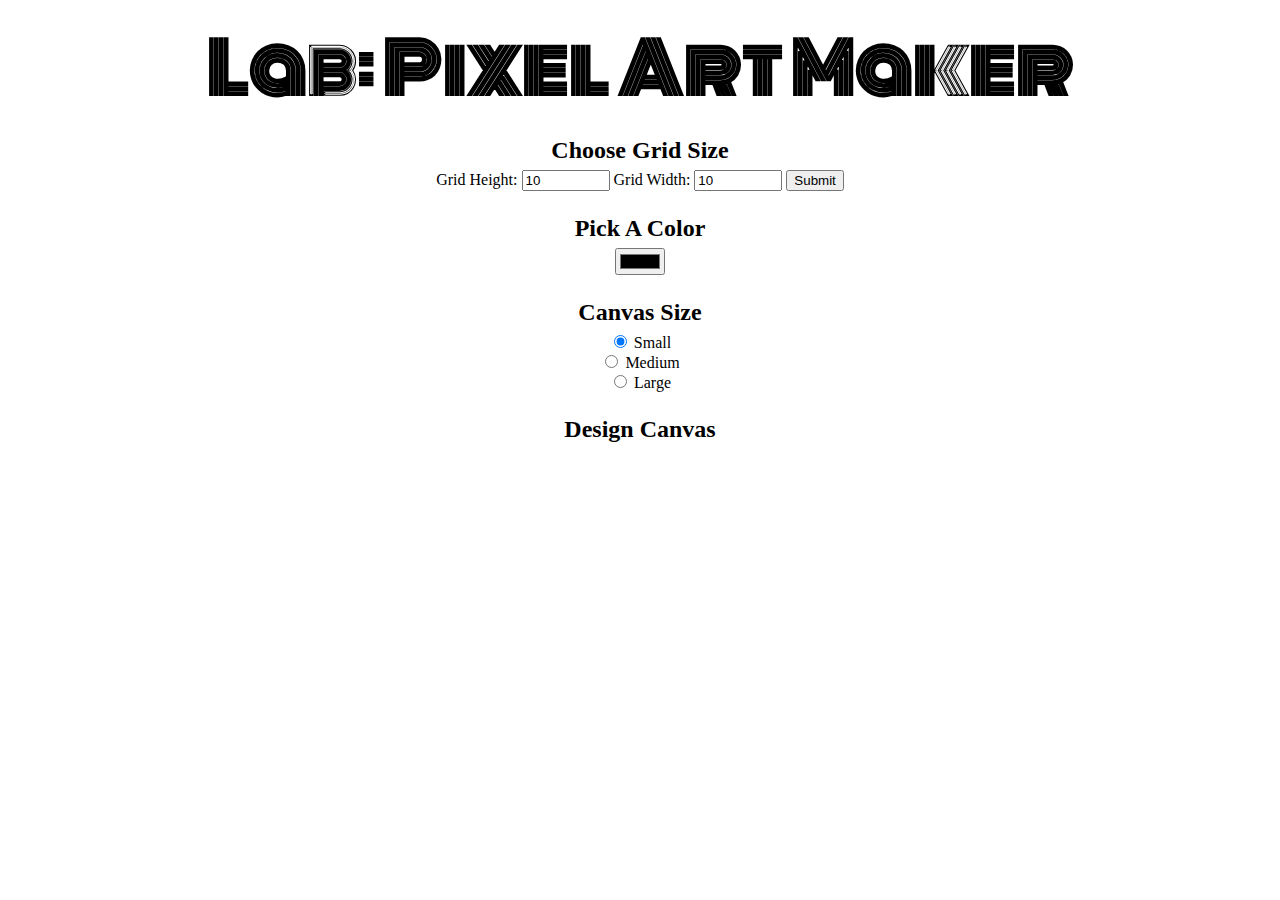
<file: project-pixel-art-maker-starter/index.html>
<!DOCTYPE html>
<html>
<head>
    <title>Pixel Art Maker!</title>
    <link rel="stylesheet" href="https://fonts.googleapis.com/css?family=Monoton">
    <link rel="stylesheet" href="styles.css">
</head>
<body>
    <h1>Lab: Pixel Art Maker</h1>

    <h2>Choose Grid Size</h2>
    <form id="sizePicker">
        Grid Height:
        <input type="number" id="inputHeight" name="height" min="1" value="10">
        Grid Width:
        <input type="number" id="inputWidth" name="width" min="1" value="10">
        <input type="submit">
    </form>

    <h2>Pick A Color</h2>
    <input type="color" id="colorPicker">

    <h2>Canvas Size</h2>

    <form id="canvasPicker">
      <input type="radio" name="canvasSize" value="S" checked /> Small <br />
      <input type="radio" name="canvasSize" value="M" /> Medium <br />
      <input type="radio" name="canvasSize" value="L" /> Large <br />
    </form>

    <h2>Design Canvas</h2>
    <table id="pixelCanvas"></table>

    <script src="https://ajax.aspnetcdn.com/ajax/jQuery/jquery-3.3.1.min.js"></script>

    <script src="designs.js"></script>

</body>
</html>
</file>
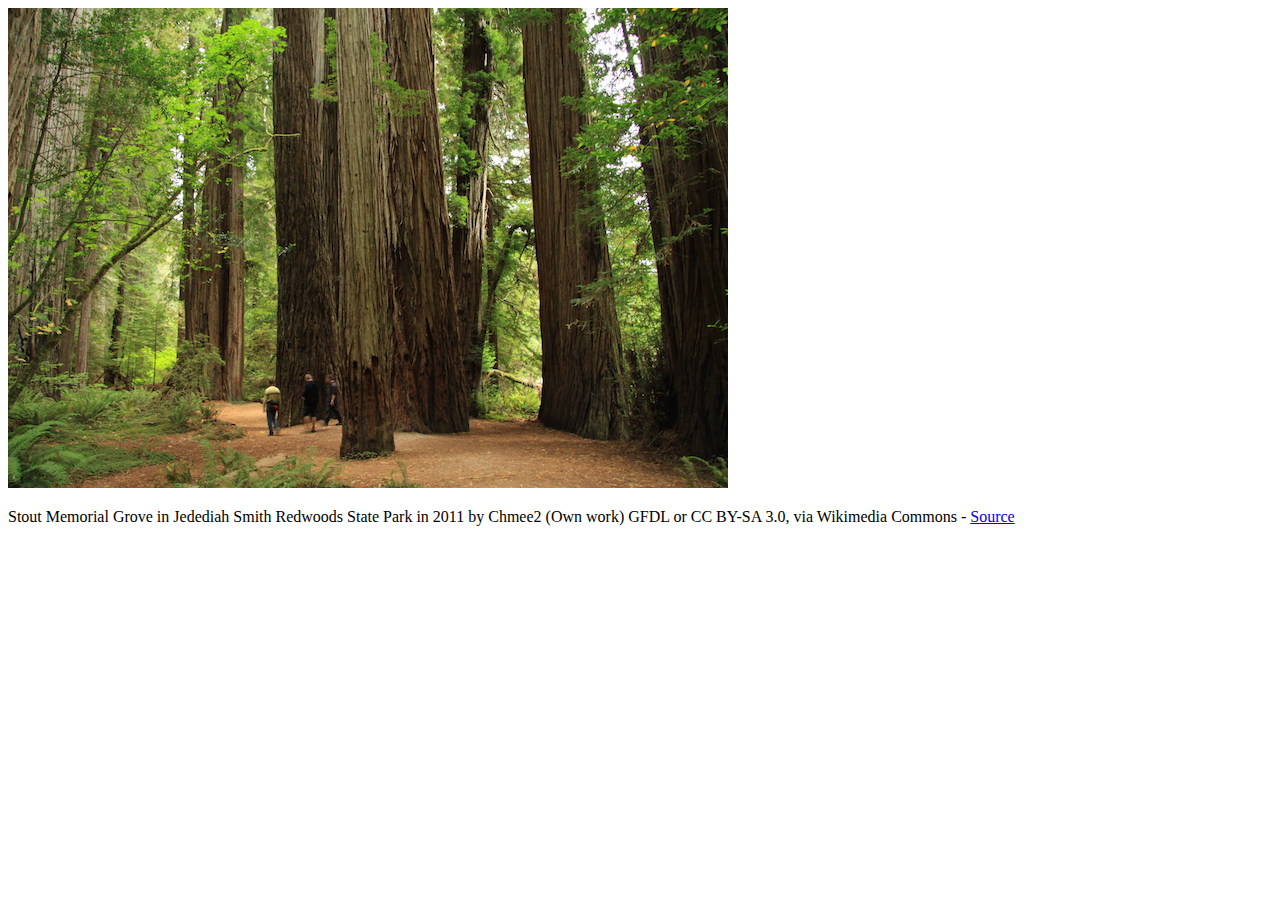
<file: Lesson 1-3/figures/index.html>
<!DOCTYPE html>
<html lang="en">
<head>
  <meta charset="UTF-8">
  <title>Figures Quiz</title>
  <!-- the next line loads the tests for the Udacity Feedback extension -->
  <meta name="udacity-grader" content="http://udacity.github.io/fend/fend-refresh/lesson2/problem-set/figures/tests.json">
</head>
<body>
  <!--
  You'll see some text written like this below: [words that are displayed](http://website.com). This is Markdown syntax for a link. You can think of Markdown as HTML shorthand. You'll need to turn it into HTML that looks like <a href="http://website.com">words that are displayed</a>.

  Learn more about Markdown here: https://daringfireball.net/projects/markdown/
  -->

  <!-- Turn this into HTML! -->
<img  src = "redwoods_state_park.jpg" alt='redwood'>

<p>Stout Memorial Grove in Jedediah Smith Redwoods State Park in 2011 by Chmee2 (Own work) GFDL or CC BY-SA 3.0, via Wikimedia Commons - <a href="https://commons.wikimedia.org/wiki/File%3AStout_Memorial_Grove_in_Jedediah_Smith_Redwoods_State_Park_in_2011_(22).JPG">Source</a></p>

</body>
</html>
</file>
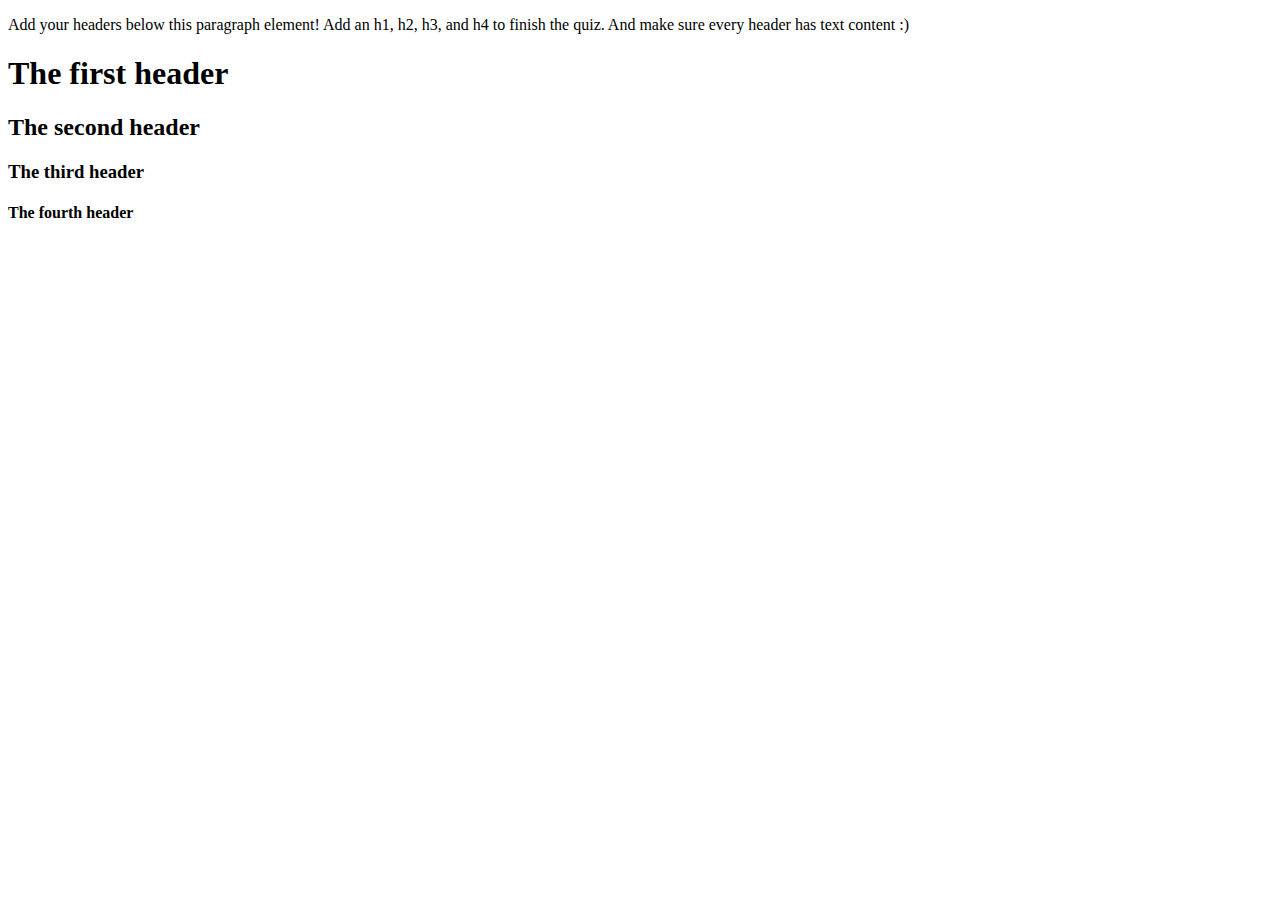
<file: Lesson 1-3/headers/index.html>
<!DOCTYPE html>
<html lang="en">
<head>
  <meta charset="UTF-8">
  <title>Headers Quiz</title>
  <!-- the next line loads the tests for the Udacity Feedback extension -->
  <meta name="udacity-grader" content="http://udacity.github.io/fend/fend-refresh/lesson2/problem-set/headers/tests.json">
</head>
<body>
  <p>Add your headers below this paragraph element! Add an h1, h2, h3, and h4 to finish the quiz. And make sure every header has text content :)</p>
  <h1> The first header</h1>
  <h2> The second header </h2>
  <h3> The third header </h3>
  <h4> The fourth header</h4>
</body>
</html>
</file>
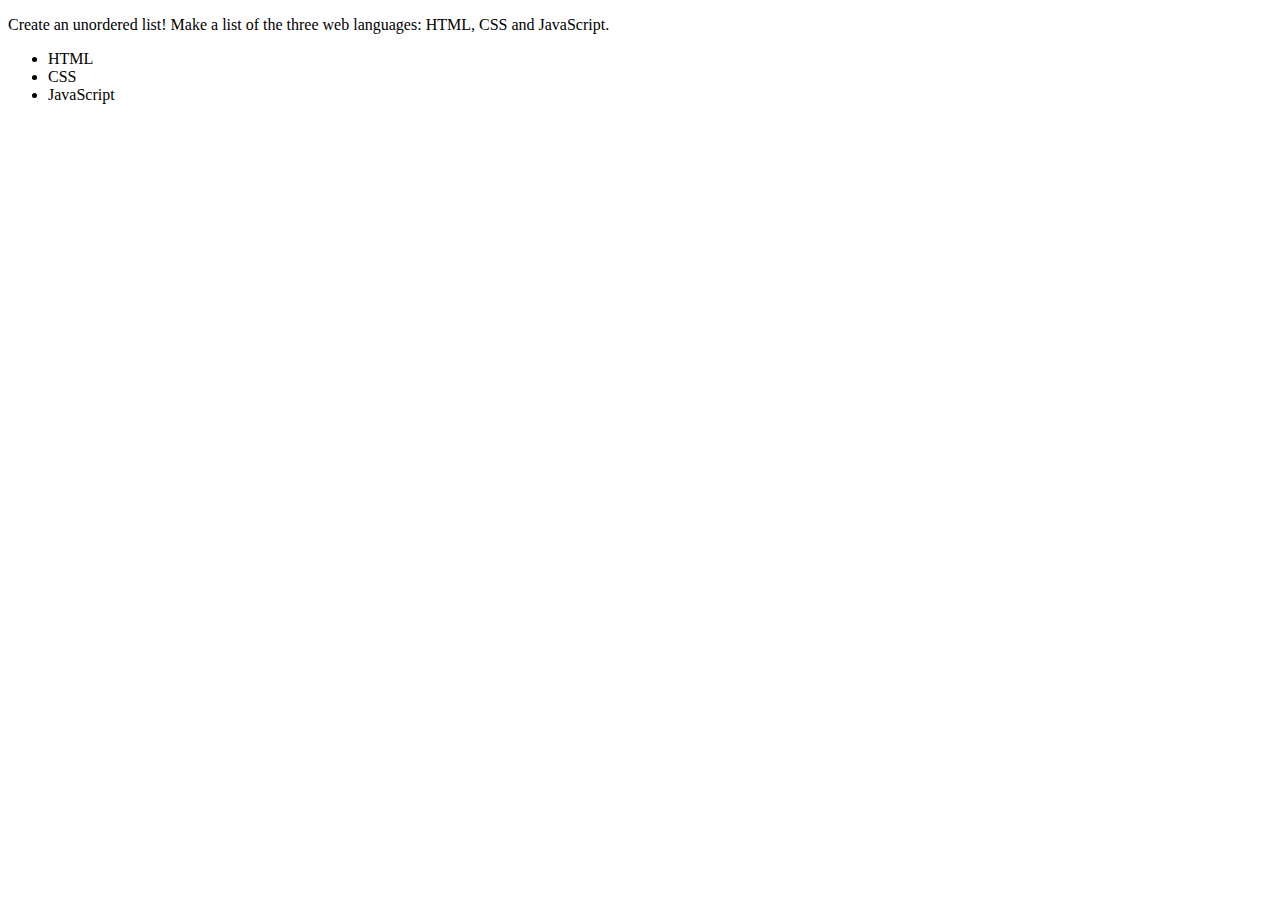
<file: Lesson 1-3/lists/index.html>
<!DOCTYPE html>
<html lang="en">
<head>
  <meta charset="UTF-8">
  <title>Lists Quiz</title>
  <!-- the next line loads the tests for the Udacity Feedback extension -->
  <meta name="udacity-grader" content="http://udacity.github.io/fend/fend-refresh/lesson2/problem-set/lists/tests.json">
</head>
<body>
  <p>Create an unordered list! Make a list of the three web languages: HTML, CSS and JavaScript.</p>
<ul>
	<li>HTML</li>
	<li>CSS</li>
	<li>JavaScript</li>
</ul>
</body>
</html>
</file>
<file: project-pixel-art-maker-starter/styles.css>
body {
    text-align: center;
}

h1 {
    font-family: Monoton;
    font-size: 70px;
    margin: 0.2em;
}

h2 {
    margin: 1em 0 0.25em;
}

h2:first-of-type {
    margin-top: 0.5em;
}

table,
tr,
td {
    border: 1px solid black;
}

table {
    border-collapse: collapse;
    margin: 0 auto;
}

tr {
    height: 20px;
}

td {
    width: 20px;
}

input[type=number] {
    width: 6em;
}
</file>
